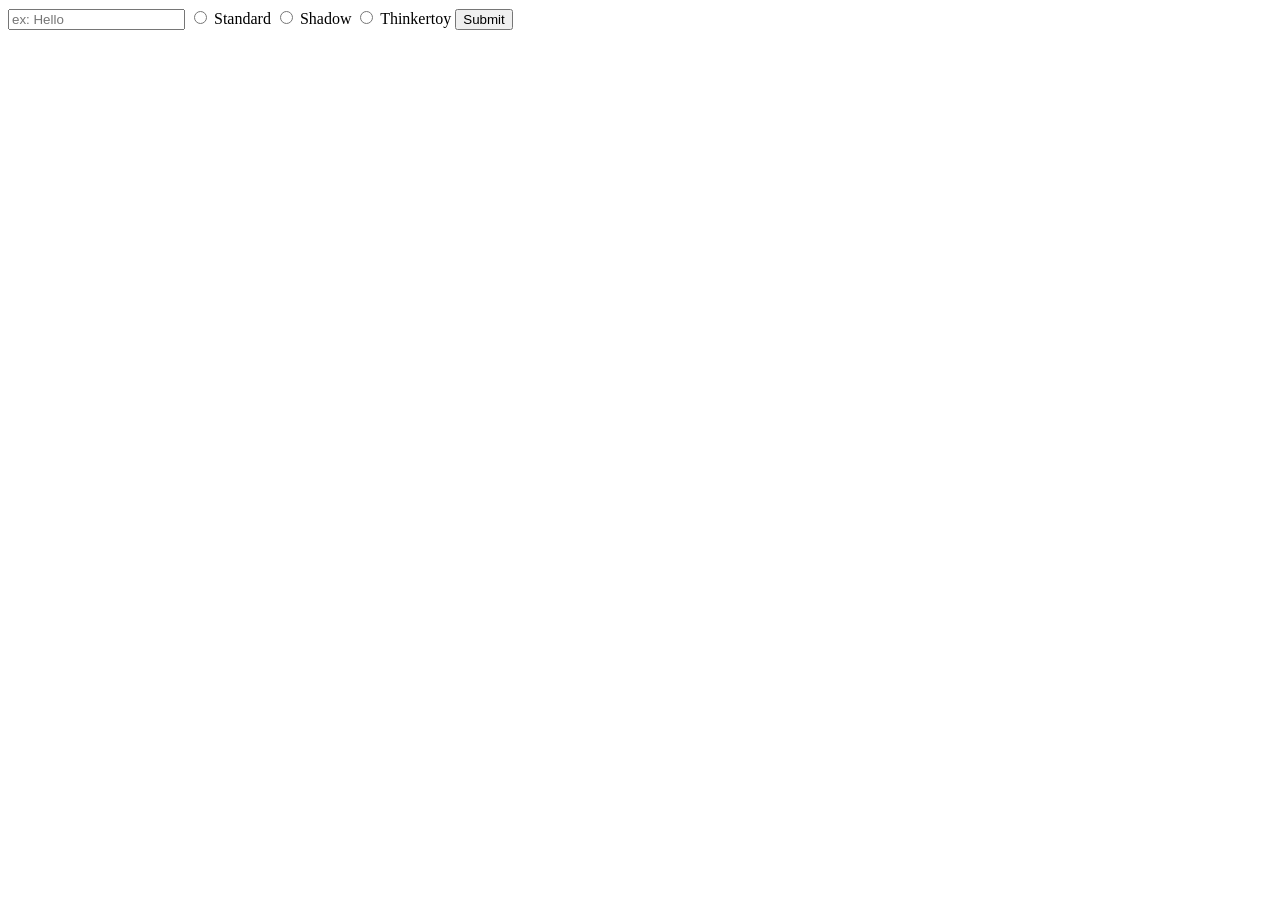
<file: index.html>
<!DOCTYPE html>
<html lang="en">

<head>
    <meta charset="UTF-8">
    <meta name="viewport" content="width=device-width, initial-scale=1.0">
    <title>Ascii-art-web</title>
</head>

<body>
    <form action="http://localhost:8080/ascii" method="POST">
        <input type="text" placeholder="ex: Hello" name="input" required>
        <label for="standard">
            <input id="standard" type="radio" value="standard" name="banner" required>
            Standard
        </label>
        <label for="shadow">
            <input id="shadow" type="radio" value="shadow" name="banner">
            Shadow
        </label>
        <label for="thinkertoy">
            <input id="thinkertoy" type="radio" value="thinkertoy" name="banner">
            Thinkertoy
        </label>
        <button type="submit">Submit</button>
    </form>
</body>

</html>
</file>
